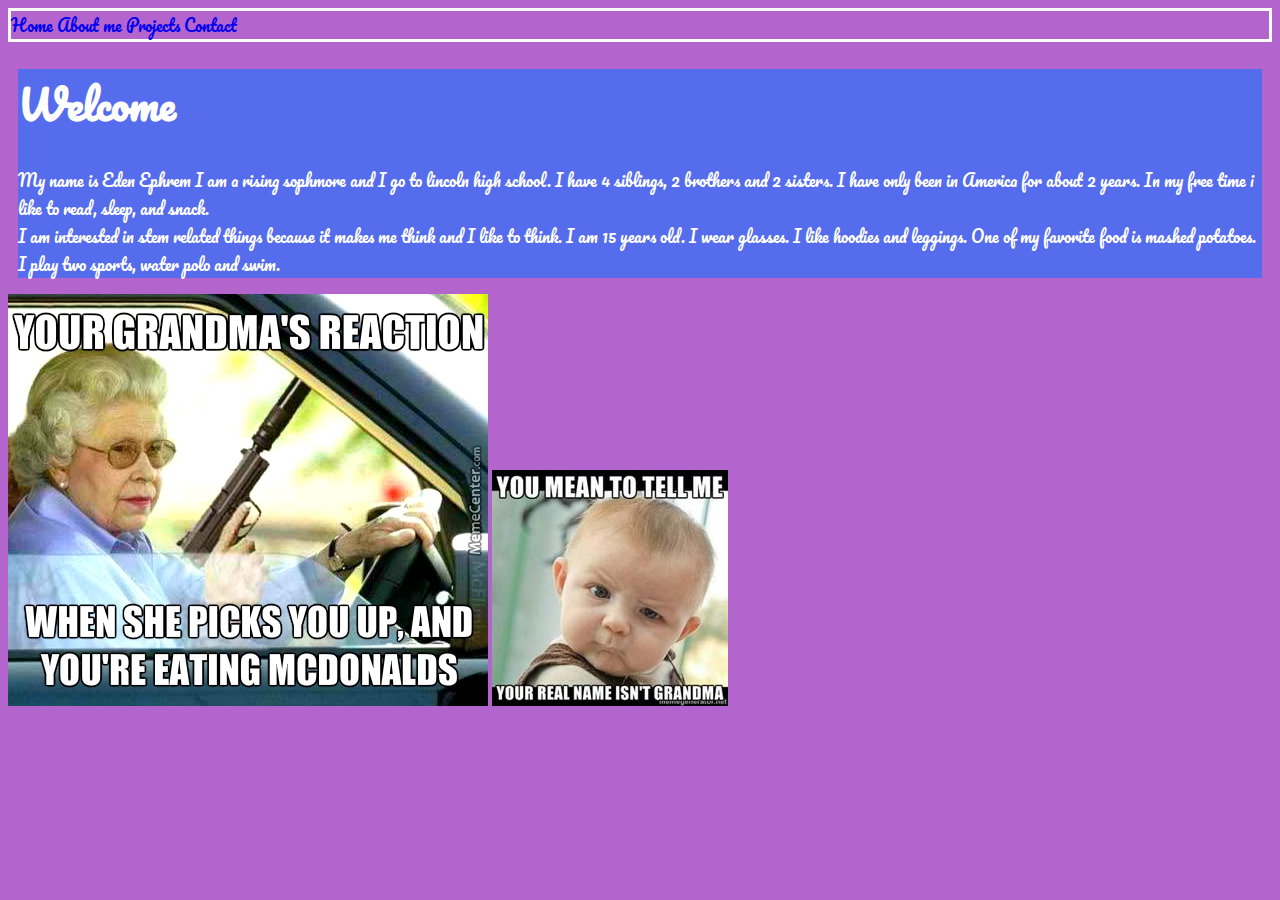
<file: about-me.html>
<!--about-me.html-->
<!DOCTYPE html>
<html>
<head>
	<title></title>
	<link rel="stylesheet" type="text/css" href="style/main.css">
	<link href="https://fonts.googleapis.com/css?family=Pacifico&display=swap" rel="stylesheet">
</head>
<body>
	<div id="time">
	<nav>
		<a href="index.html">Home</a>
		<a href="about-me.html">About me</a>
		<a href="projects.html">Projects</a>
		<a href="contact.html">Contact</a>
	</nav>
</div>
      <div>
      <div id="dime">
	<h1>Welcome</h1>
	 
	<p>
		My name is Eden Ephrem I am a rising sophmore and I go to lincoln high school. I have 4 siblings, 2 brothers and 2 sisters. I have only been in America for about 2 years. In my free time i like to read, sleep, and snack. <br>

		I am interested in stem related things because it makes me think and I like to think. I am 15 years old. I wear glasses. I like hoodies and leggings. One of my favorite food is mashed potatoes.
	I play two sports, water polo and swim.</p>
	</div>
</div>
		
		<img src="images/me.png">
      <img src="images/ten.png">

</body>
</html>
</file>
<file: style/main.css>
/*styles/main.css*/

body {
	background: rgb(180, 100, 205);
	
font-family: 'Pacifico', cursive;
}

h1 {
	color:white; font-size: 40px
}
ol {
	color:white; font-weight: bold;
}
a{
	text-decoration: none;
}
#dime { 
    background: rgb(85, 108, 237);
   color: white;
	margin: 10px 10px 10px 10px; 
}
#time {
    color: white;
    border-style: solid;
    }
</file>
